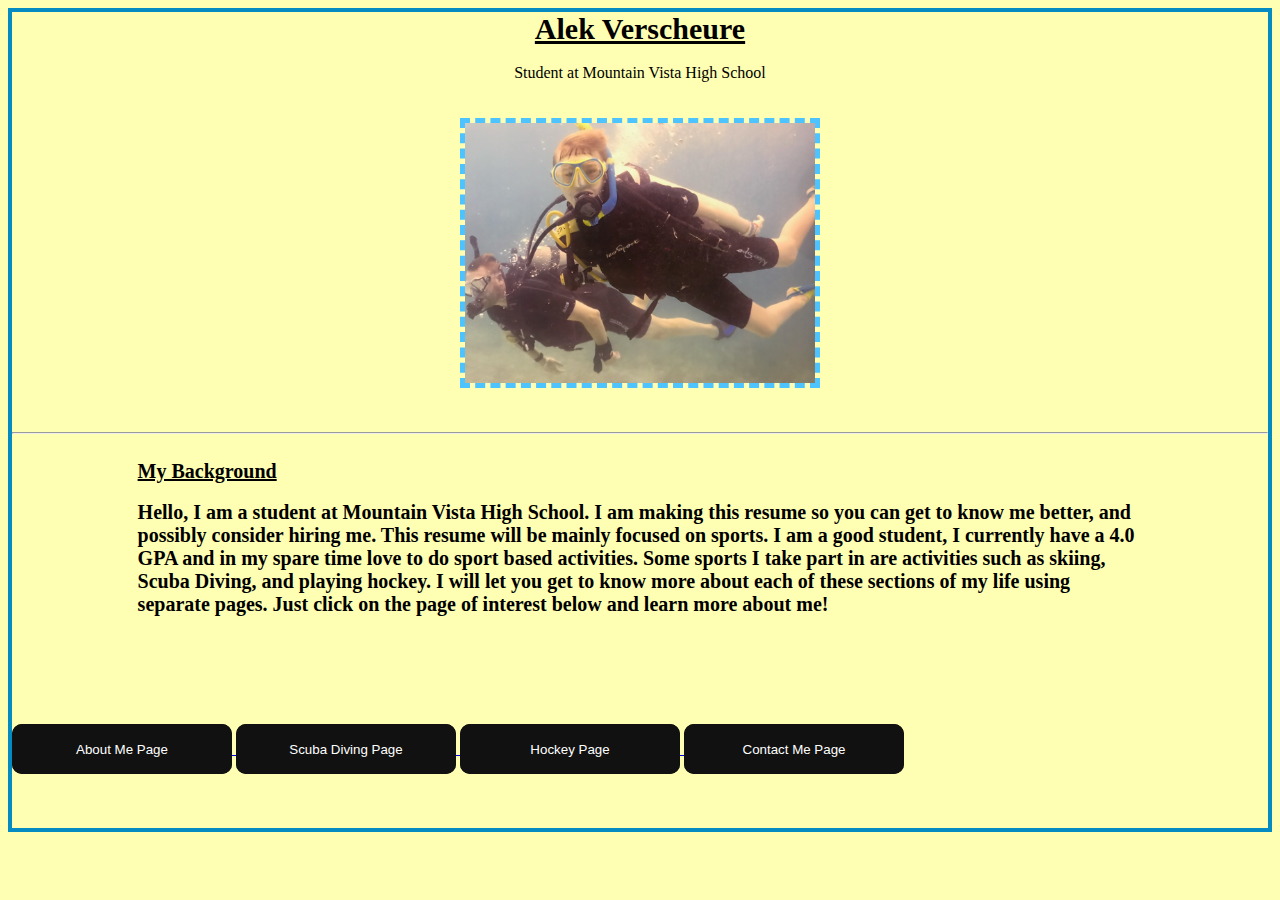
<file: index.html>
<!DOCTYPE html>
<html>
    <head>
        <title>Home Page</title>
        <link rel="stylesheet" href="style.css">  <!--Links the style sheet to this page-->

    </head>
    <body>
   <u> <p class = "name">Alek Verscheure</p>  </u>   <!--Heading of the page-->

<br>

    <p class = "subheading">Student at Mountain Vista High School</p> <br><br>

       
     <!--Scuba diving image with my dad and I diving in Cancun-->

       
        <img src = "scuba1.JPEG" alt="Scuba1" width = "350px" height = "260px" class = "center"> <br> <br>   

        <hr><br>
    
    
            <u> <h4>My Background </h4> </u>   <!--Background info about this website and me--> 
             <br>
    

          <h4>  Hello, I am a student at Mountain Vista High School. I am making this resume so you can get to know me better, and possibly consider hiring me. This resume will be mainly focused on sports. I am a good student, I currently have a 4.0 GPA and in my spare time love to do sport based activities. Some sports I take part in are activities such as skiing, Scuba Diving, and playing hockey. I will let you get to know more about each of these sections of my life using separate pages. Just click on the page of interest below and learn more about me!
                
                </h4> 
    
    
    <br>    <!--a bunch of BRs to add appeal to the page--> 
    <br>
    <br>
    <br>
    <br>
    <br>
    

    <!--Buttons linking all webpages together--> 
 

     <a href= "aboutme.html">
        <button class="glow-on-hover">
            About Me Page  
        </button>
    </a>    
    
 


    <a href= "scubapage.html">
        <button class="glow-on-hover">
            Scuba Diving Page
        </button>
    </a>   
    


    <a href= "myhockey.html">
        <button class="glow-on-hover">
            Hockey Page
        </button>
    </a>

    

<a href= "contactpage.html">
        <button class="glow-on-hover">
            Contact Me Page
        </button>
    </a>
 
 

    <br>
    <br>
    <br>
    <br>


    
    
    
    </body>
</html>
</file>
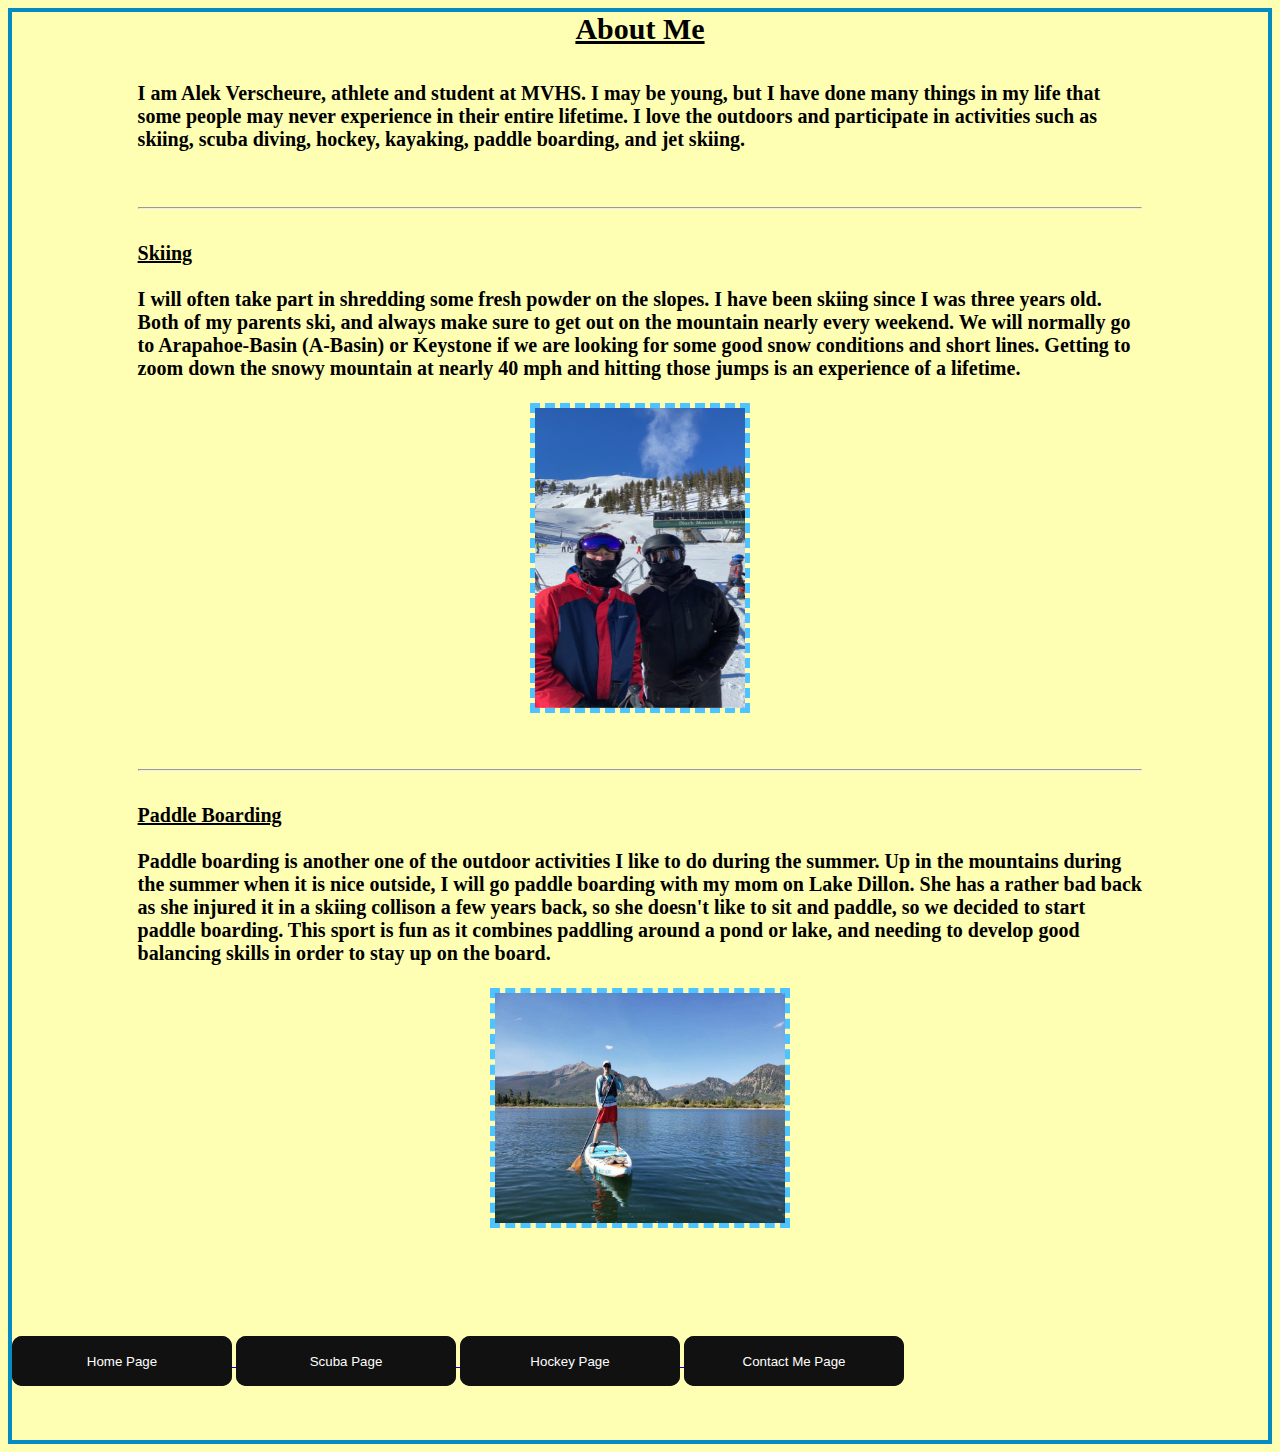
<file: aboutme.html>
<!DOCTYPE HTML>
<html>
<head>
    <title>About Me Page</title> 
    <link rel="stylesheet" href="style.css">    <!--Links the style sheet to this page-->
    
</head>
<body>
   
  <u> <p class = "name">About Me</p> </u> <br><br>   <!--Heading of the page-->
   
 <!--Intro to my about me page--> 

   <h4 class = "aboutme">I am Alek Verscheure, athlete and student at MVHS. I may be young, but I have done many things in my life that some people may never experience in their entire lifetime. I love the outdoors and participate in activities such as skiing, scuba diving, hockey, kayaking, paddle boarding, and jet skiing. <br> <br>

   <br>
   <hr>
   <br> 

  <u> Skiing </u> <br><br>  <!--Section Heading--> 

   I will often take part in shredding some fresh powder on the slopes. I have been skiing since I was three years old. Both of my parents ski, and always make sure to get out on the mountain nearly every weekend. We will normally go to Arapahoe-Basin (A-Basin) or Keystone if we are looking for some good snow conditions and short lines. Getting to zoom down the snowy mountain at nearly 40 mph and hitting those jumps is an experience of a lifetime. <br><br>


<!--Image of me and a friend skiing--> 

   <img src = "ski.JPG" alt="ski" width = "210px" height = "300px" class = "center">
   
    <br><br>

   <hr>
   <br> 
 
    

  <u>  Paddle Boarding </u> <br><br>  <!--Section Heading-->

    Paddle boarding is another one of the outdoor activities I like to do during the summer. Up in the mountains during the summer when it is nice outside, I will go paddle boarding with my mom on Lake Dillon. She has a rather bad back as she injured it in a skiing collison a few years back, so she doesn't like to sit and paddle, so we decided to start paddle boarding. This sport is fun as it combines paddling around a pond or lake, and needing to develop good balancing skills in order to stay up on the board.  

    <br>
    <br>


<!--Image of me paddleboarding up in the mountains--> 


<img src = "paddle.JPG" alt="paddleboard" width = "290px" height = "230px" class = "center">
</h4>

    <br>   <!--a bunch of BRs to add appeal to the page--> 
    <br>
    <br>
    <br>
    <br>
    <br>

  
     <a href= "index.html">                  <!--Buttons linking all webpages together--> 
        <button class="glow-on-hover">
            Home Page
        </button>
    </a>    
    

    <a href= "scubapage.html">
        <button class="glow-on-hover">
            Scuba Page
        </button>
    </a>   
    

    <a href= "myhockey.html">
        <button class="glow-on-hover">
            Hockey Page
        </button>
    </a>



  <a href= "contactpage.html">
        <button class="glow-on-hover">
            Contact Me Page
        </button>
    </a>
       
   
   
    <br>
    <br>
    <br>
    <br>
     
</body>
</html>
</file>
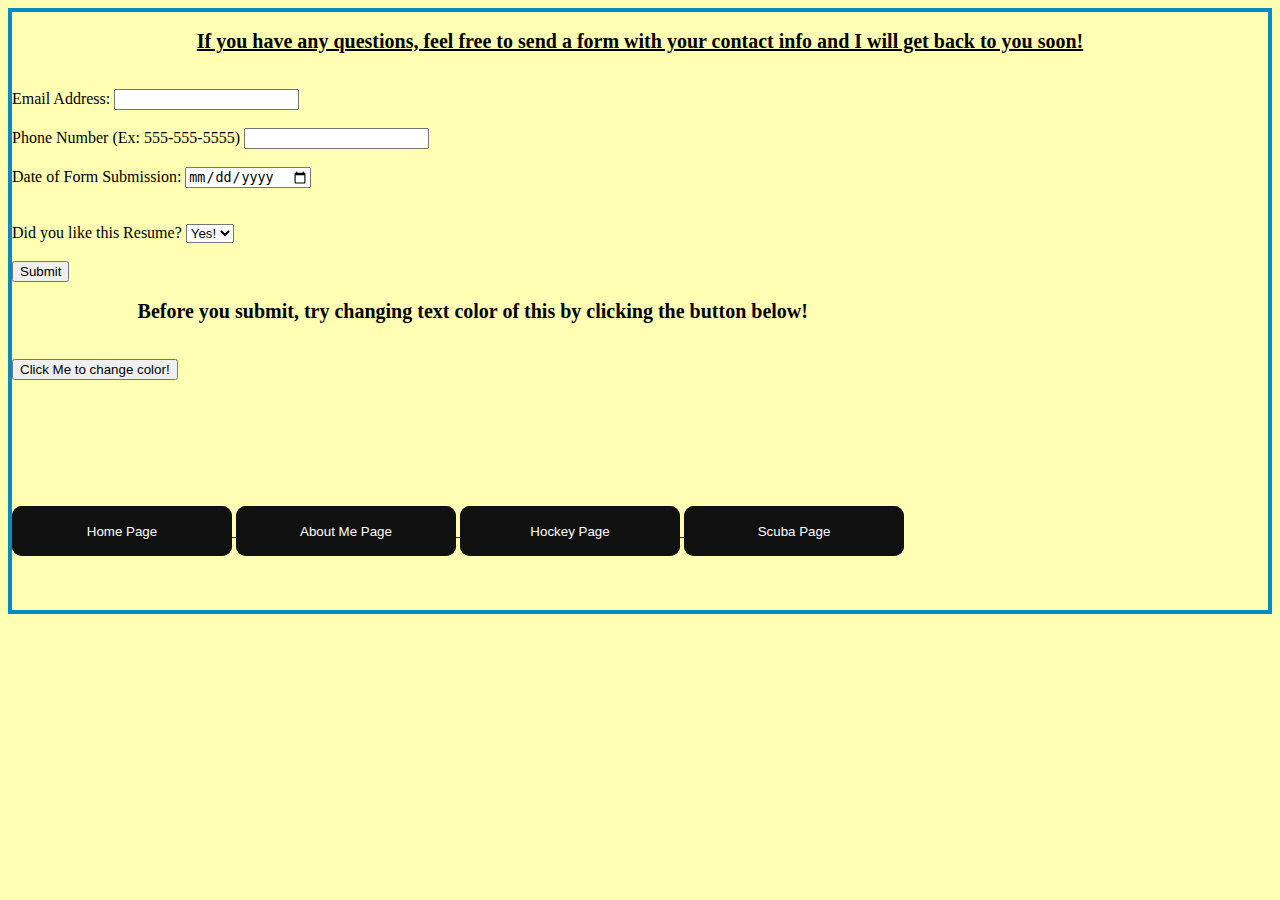
<file: contactpage.html>
<!DOCTYPE HTML>
<html>
<head>
    <title>Contact Me Page</title>
    <link rel="stylesheet" href="style.css">   <!--Links the style sheet to this page-->
   
</head>
<body>
  
  <br> <!--Makes the text below in the H4 not right on the top of the page--> 
  
  
 <u> <h4 class = "contact">If you have any questions, feel free to send a form with your contact info and I will get back to you soon!</h4>  </u> <br><br>
  
  
  
 <!--Code to make a contact me form--> 

   <form action = "https://api.sheetmonkey.io/form/8M2Y1VwvGS5NpETCdKNtpn" method = "POST">
  
   <lable>Email Address:</lable>
           <input type "text" id = "email" name= "Email"><br><br>


<lable>Phone Number (Ex: 555-555-5555)</lable>
           <input type "text" id = "phone" name= "Phone#"><br><br>


 <label for="submission">Date of Form Submission:</label>
  <input type="date" id="date" name="Date-Submitted"> <br>
   
   <br><br>




<label for="Rating">Did you like this Resume?</label>
  <select id="Rating" name="Rating">
    <option value="Yes!">Yes!</option>
    <option value="No!">No!</option>
    <option value="Meh">Meh</option>
   <br>
  </select> <br><br>

<input type="submit" value="Submit">  

 </form>
<br>

<!--Text that changed the font color to red upon clicking the button changing the appearance of the page--> 

 

<h4 id = "p">Before you submit, try changing text color of this by clicking the button below!</h4>  <br><br> 

<button onclick = "turnRed()">Click Me to change color!</button> 

<!--Javascript that turns the text color to red after clicking the button--> 

<script>

    function turnRed()
        	{
        		var p = document.getElementById("p");
        		p.style.color = "red";
        	}


</script>

  
    <br>   <!--a bunch of BRs to add appeal to the page--> 
    <br> 
    <br>
    <br>
    <br>
    <br>
    <br>
    <br>


<!--Buttons linking all webpages together-->  

    <a href= "index.html">
        <button class="glow-on-hover">
            Home Page
        </button>
    </a>    
    

    <a href= "aboutme.html">
        <button class="glow-on-hover">
            About Me Page
        </button>
    </a>   
    

    <a href= "myhockey.html">
        <button class="glow-on-hover">
            Hockey Page
        </button>
    </a>



  <a href= "scubapage.html">
        <button class="glow-on-hover">
        Scuba Page
        </button>
    </a>


    <br>
    <br>
    <br>
    <br>
   
</body>
</html>
</file>
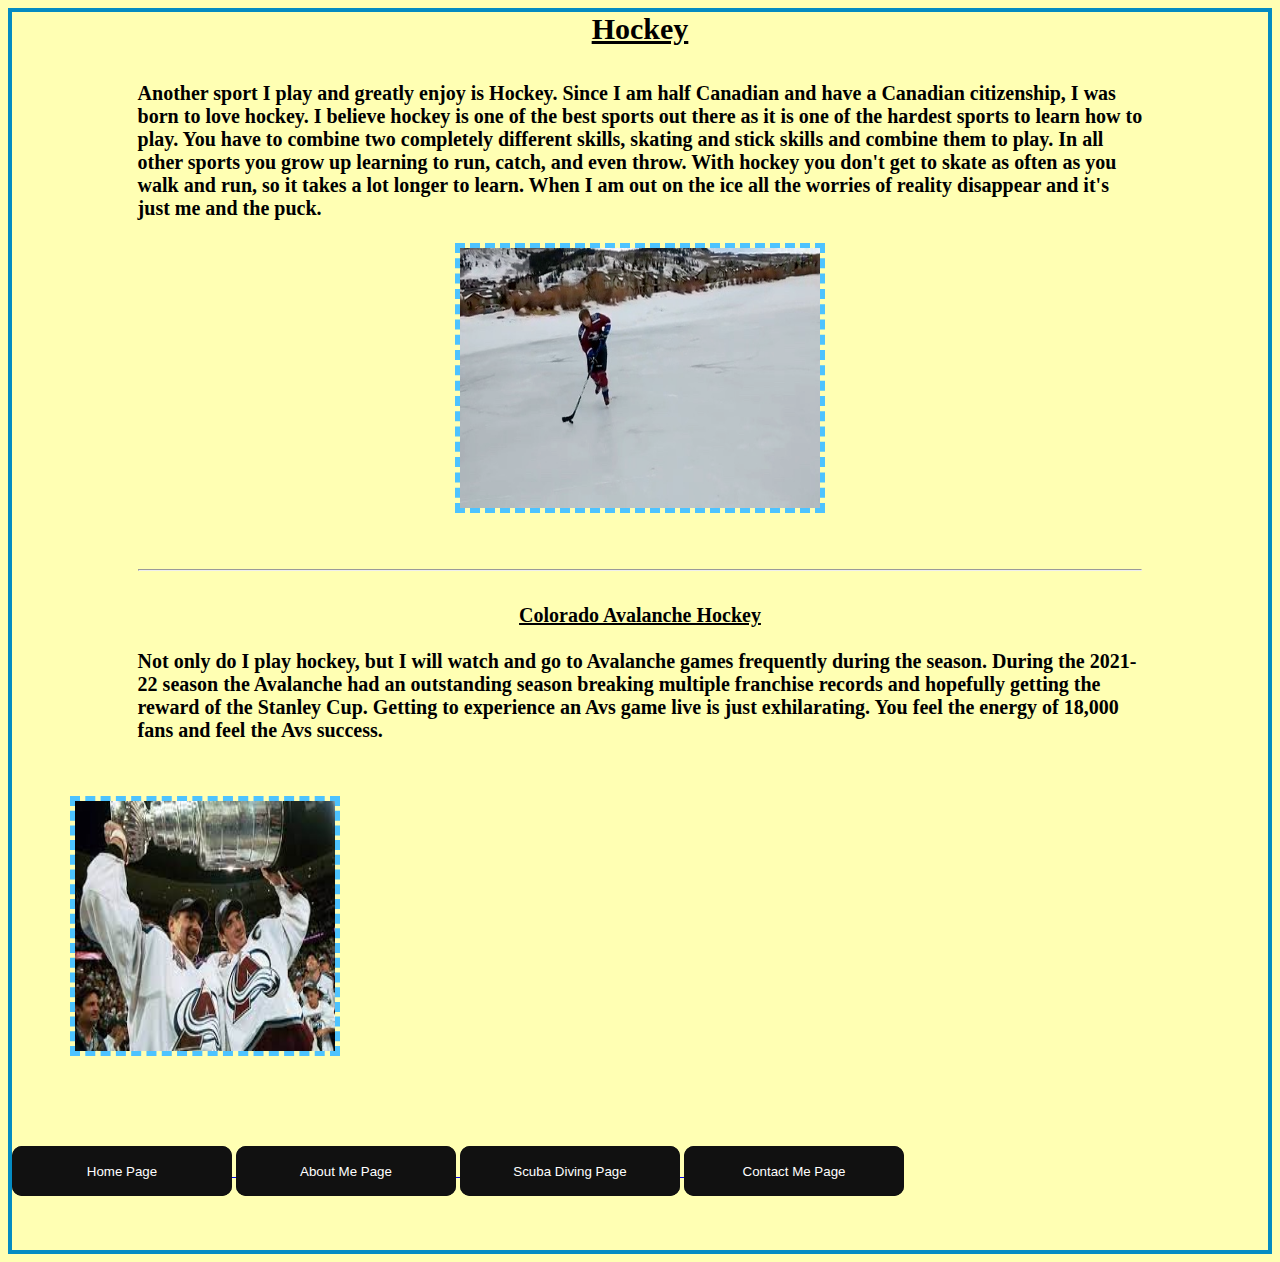
<file: myhockey.html>
<!DOCTYPE HTML>
<html>
<head>
    <title>Hockey Page</title>
    <link rel="stylesheet" href="style.css">   <!--Links the style sheet to this page-->

</head>
<body>


    <u> <p class = "name">Hockey</p> </u> <br><br>   <!--Heading of the page-->

    <!--Section explaining my love for hockey--> 


  <h4 class = "hockeyfont">Another sport I play and greatly enjoy is Hockey. Since I am half Canadian and have a Canadian citizenship, I was born to love hockey. I believe hockey is one of the best sports out there as it is one of the hardest sports to learn how to play. You have to combine two completely different skills, skating and stick skills and combine them to play. In all other sports you grow up learning to run, catch, and even throw. With hockey you don't get to skate as often as you walk and run, so it takes a lot longer to learn. When I am out on the ice all the worries of reality disappear and it's just me and the puck. <br><br>


<!--Image of me playing some pond hockey with my Grandfather--> 


<img src = "hockey1.JPG" alt="myhockey" width = "360px" height = "260px" class = "center">

<br> <br> <hr> <br> 



<u> <p>Colorado Avalanche Hockey</p> </u> <br>  <!--Title of Section--> 


Not only do I play hockey, but I will watch and go to Avalanche games frequently during the season. During the 2021-22 season the Avalanche had an outstanding season breaking multiple franchise records and hopefully getting the reward of the Stanley Cup. Getting to experience an Avs game live is just exhilarating. You feel the energy of 18,000 fans and feel the Avs success.  </h4>

<br><br>



    <div class="tooltip"> 
  <span class="tooltiptext">Click image and use left and right arrow keys to spin image. </span>  
  
  <!--Tooltip used when hovering over the image below, adding info to the page-->  

<!--Avalanche image that rotates when using the left and right arrows making it interactive--> 


<img id="cupimg" src="[data-uri]" alt="AvsWinCup" height="250px" width="260px" class = "center">
	
  </div>
   

<!--All the javascript used to make the above image rotate--> 

    <script> 
  var cup = document.getElementById("cupimg");
		    document.body.addEventListener("keydown", rotate);
		    var degrees = 0;
		    	 
		    	   var right;
		            var left;
		            
		            
		            
		            function rotate(event) {
		        if(event.key == "ArrowRight")
		        { 
		            clearInterval(right);
		            clearInterval(left);
		            right = setInterval(spinRight, 100);
		            function spinRight()
		            {
		              cup.style.transform = "rotate(" + degrees +"deg)";
		              degrees = degrees + 25;
		            }
		            
		    }
		    	 else if(event.key == "ArrowLeft")
		    {
		        clearInterval(left);
		        clearInterval(right);
		        left = setInterval(spinLeft, 100);
		        function spinLeft() 
		        {
		            
		        cup.style.transform = "rotate(" + degrees + "deg)";
		        degrees = degrees- 25;
		        
		        }
		    }
		   } 
		    	 
    </script>


 

    <br>   <!--a bunch of BRs to add appeal to the page--> 
    <br>
    <br>
    <br>
    <br>
    <br>



     <a href= "index.html">    <!--Buttons linking all webpages together--> 
        <button class="glow-on-hover">
            Home Page
        </button>
    </a>    
    

    <a href= "aboutme.html">
        <button class="glow-on-hover">
            About Me Page
        </button>
    </a>   
    
    
    <a href= "scubapage.html">
        <button class="glow-on-hover">
            Scuba Diving Page 
        </button>
    </a>



  <a href= "contactpage.html">
        <button class="glow-on-hover">
            Contact Me Page 
        </button>
    </a>


    <br>
    <br>
    <br>
    <br>

</body>
</html>
</file>
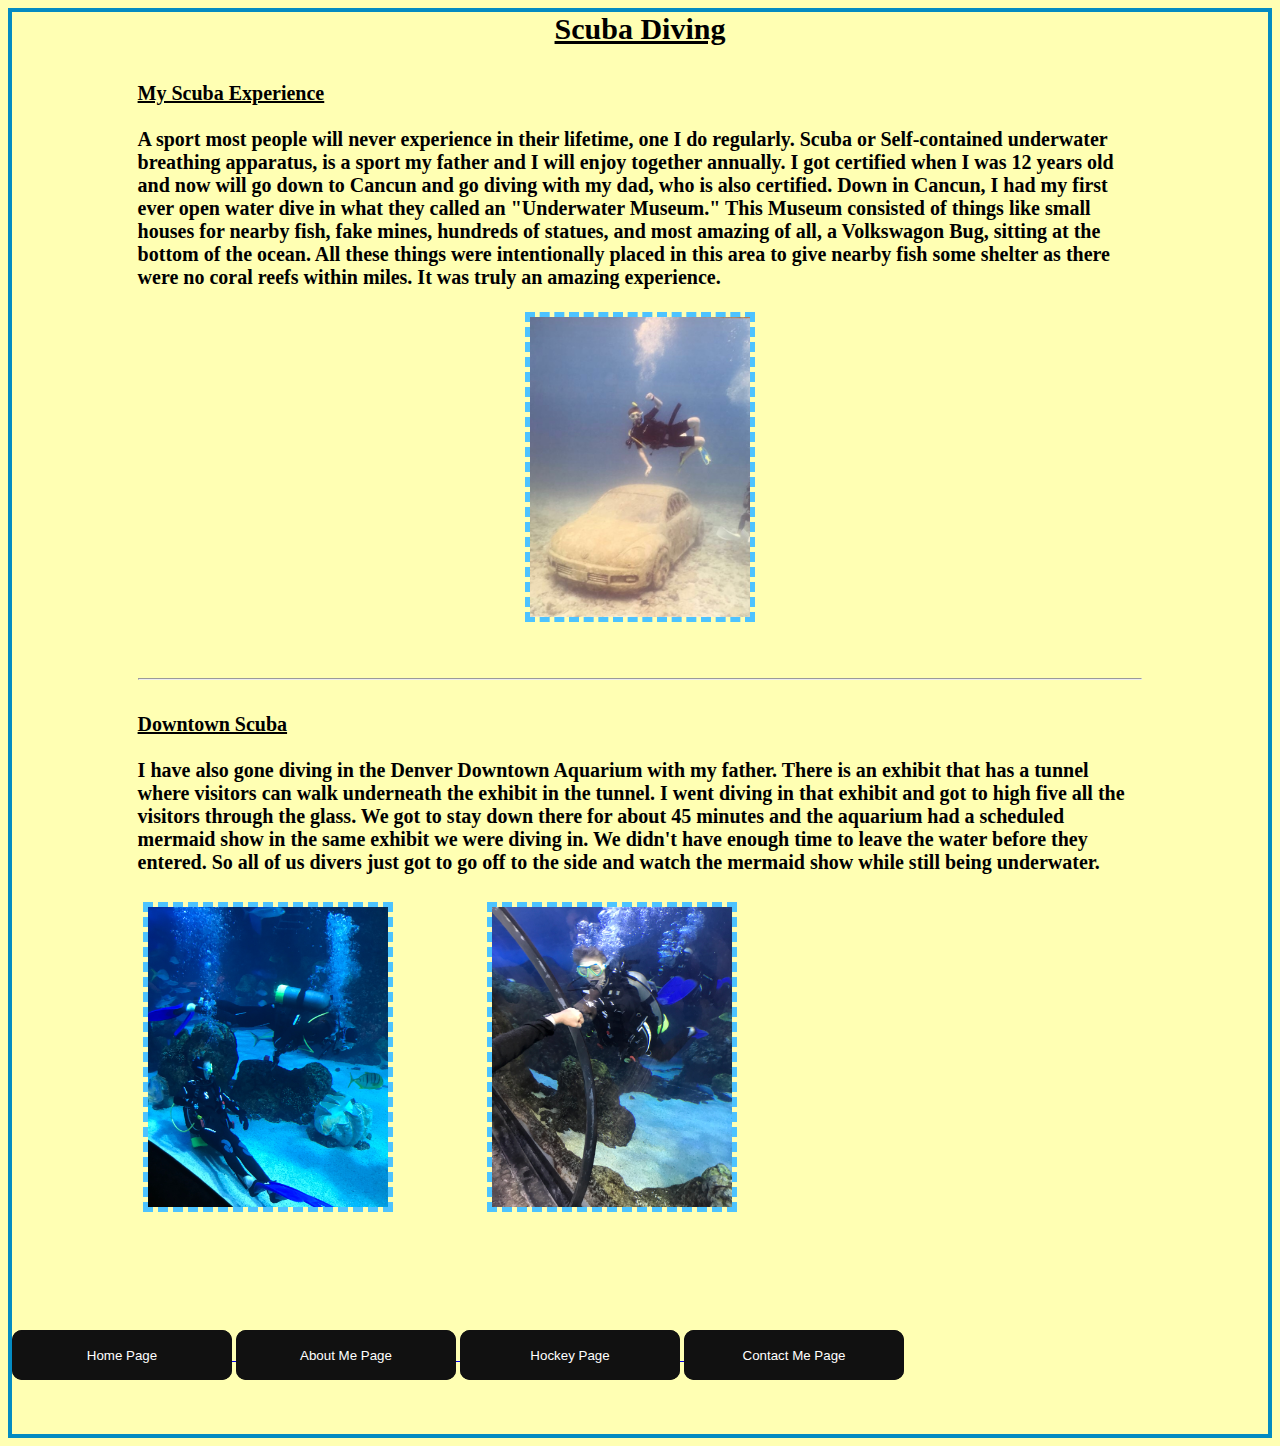
<file: scubapage.html>
<!DOCTYPE HTML>
<html>
<head>
    <title>Scuba Page</title>
     <link rel="stylesheet" href="style.css">   <!--Links the style sheet to this page-->
   
</head>
<body>
   
    <u> <p class = "name">Scuba Diving</p> </u> <br><br>   <!--Heading of the page-->

  
    <h4 class = "scubafont"> <u> My Scuba Experience </u> <br>   <!--Section Heading--> 
    
    <br>

    A sport most people will never experience in their lifetime, one I do regularly. Scuba or Self-contained underwater breathing apparatus, is a sport my father and I will enjoy together annually. I got certified when I was 12 years old and now will go down to Cancun and go diving with my dad, who is also certified. Down in Cancun, I had my first ever open water dive in what they called an "Underwater Museum." This Museum consisted of things like small houses for nearby fish, fake mines, hundreds of statues, and most amazing of all, a Volkswagon Bug, sitting at the bottom of the ocean. All these things were intentionally placed in this area to give nearby fish some shelter as there were no coral reefs within miles. It was truly an amazing experience. <br><br>


 <!--Image of me diving over a Volkswagen Bug in Cancun--> 


     <img src = "scubacar.JPG" alt="cancunscuba" width = "220px" height = "300px" class = "center">
    
    
  


    <br><br><hr><br> 



    <u> Downtown Scuba</u>  <br><br>   <!--Section Heading-->
       

       I have also gone diving in the Denver Downtown Aquarium with my father. There is an exhibit that has a tunnel where visitors can walk underneath the exhibit in the tunnel. I went diving in that exhibit and got to high five all the visitors through the glass. We got to stay down there for about 45 minutes and the aquarium had a scheduled mermaid show in the same exhibit we were diving in. We didn't have enough time to leave the water before they entered. So all of us divers just got to go off to the side and watch the mermaid show while still being underwater. 

       <br>
       <br>

    
<!--Image of me diving in downtown denver. Divs are used in both images to align them next to each other--> 

<div class="row">

  <div class="column">

    <img src="downtown1.JPEG" alt="Scuba" width = "240px" height = "300px"> <br>
  </div>




  <div class="column">
      
    <img src= "downtown2.JPEG" alt="Downtown" width = "240px" height = "300px">
  </div>
  
     </h4>


    <br>   <!--a bunch of BRs to add appeal to the page--> 
    <br>
    <br>
    <br>
    <br>
    <br>

     <a href= "index.html">    <!--Buttons linking all webpages together--> 
        <button class="glow-on-hover">
            Home Page
        </button>
    </a>    
    

    <a href= "aboutme.html">
        <button class="glow-on-hover">
            About Me Page
        </button>
    </a>   
    

    <a href= "myhockey.html">
        <button class="glow-on-hover">
            Hockey Page
        </button>
    </a>



  <a href= "contactpage.html">
        <button class="glow-on-hover">
            Contact Me Page
        </button>
    </a>


    <br>
    <br>
    <br>
    <br>
     

</body>
</html>
</file>
<file: style.css>
body {
    border: 4px  solid #048BC2;      /*Creates the blue border and background color of all pages*/ 
    background-color: #ffffb3;
}

                        /*.name and other selectors used to change the font of headings and text*/ 
.name {
    font-size: 30px;
    font-weight: bold;
}

p {
    width:80%;margin:auto;text-align: center
}

h4 {
     width:80%;margin:auto;text-align: left;
     font-size: 20px;
     
}

.scubafont {
    font-family: Garamond;
}

.hockeyfont  {
    font-family: Georgia; 
}

.aboutme {
    font-family: Trebuchet MS; 
}

.center {
    display: block;
  margin-left: auto;
  margin-right: auto;
  
  
}


.subheading {
    font-size: 16px;
    font-family: cursive;
}

/*Used to create the dashed border around all images*/ 

img {
     border: 5px  dashed #4dc3ff; 
    
}

/*Contact page style*/ 

.contact {
    width:80%;margin:auto;text-align: center;
     font-size: 20px;
     font-family: cursive;
}

/*Style used to create the button glow effect on the links to other pages*/ 

.glow-on-hover {
    width: 220px;
    height: 50px;
    border: none;
    outline: none;
    color: #fff;
    background: #111;
    cursor: pointer;
    position: relative;
    z-index: 0;
    border-radius: 10px;
    margin-left: auto;
   margin-right: auto;
   
}

.glow-on-hover:before {
    content: '';
    background: linear-gradient(45deg, #ff0000, #ff7300, #fffb00, #48ff00, #00ffd5, #002bff, #7a00ff, #ff00c8, #ff0000);
    position: absolute;
    top: -2px;
    left:-2px;
    background-size: 400%;
    z-index: -1;
    filter: blur(5px);
    width: calc(100% + 4px);
    height: calc(100% + 4px);
    animation: glowing 20s linear infinite;
    opacity: 0;
    transition: opacity .3s ease-in-out;
    border-radius: 10px;
}

.glow-on-hover:active {
    color: #000
}

.glow-on-hover:active:after {
    background: transparent;
}

.glow-on-hover:hover:before {
    opacity: 1;
}

.glow-on-hover:after {
    z-index: -1;
    content: '';
    position: absolute;
    width: 100%;
    height: 100%;
    background: #111;
    left: 0;
    top: 0;
    border-radius: 10px;
}

@keyframes glowing {
    0% { background-position: 0 0; }
    50% { background-position: 400% 0; }
    100% { background-position: 0 0; }
}


/*Styles the Avalanche image that rotates with arrow keys*/ 

#cupimg {
     display: block;
  margin-left: auto;
  margin-right: auto;
}


/*Code to make the tooltip on the rotating image*/ 

.tooltip {
  position: relative;
  display: inline-block;
  
}

.tooltip .tooltiptext {
  visibility: hidden;
  width: 120px;
  background-color: black;
  color: #fff;
  text-align: center;
  border-radius: 6px;
  padding: 5px 0;

  
  position: relative;
  z-index: 1;
}

.tooltip:hover .tooltiptext {
  visibility: visible;
}


{
  box-sizing: border-box;
}


/*Used to put two images side by side*/ 

.column {
  float: left;
  width: 33.33%;
  padding: 5px;
}


.row::after {
  content: "";
  clear: both;
  display: table;
}
</file>
